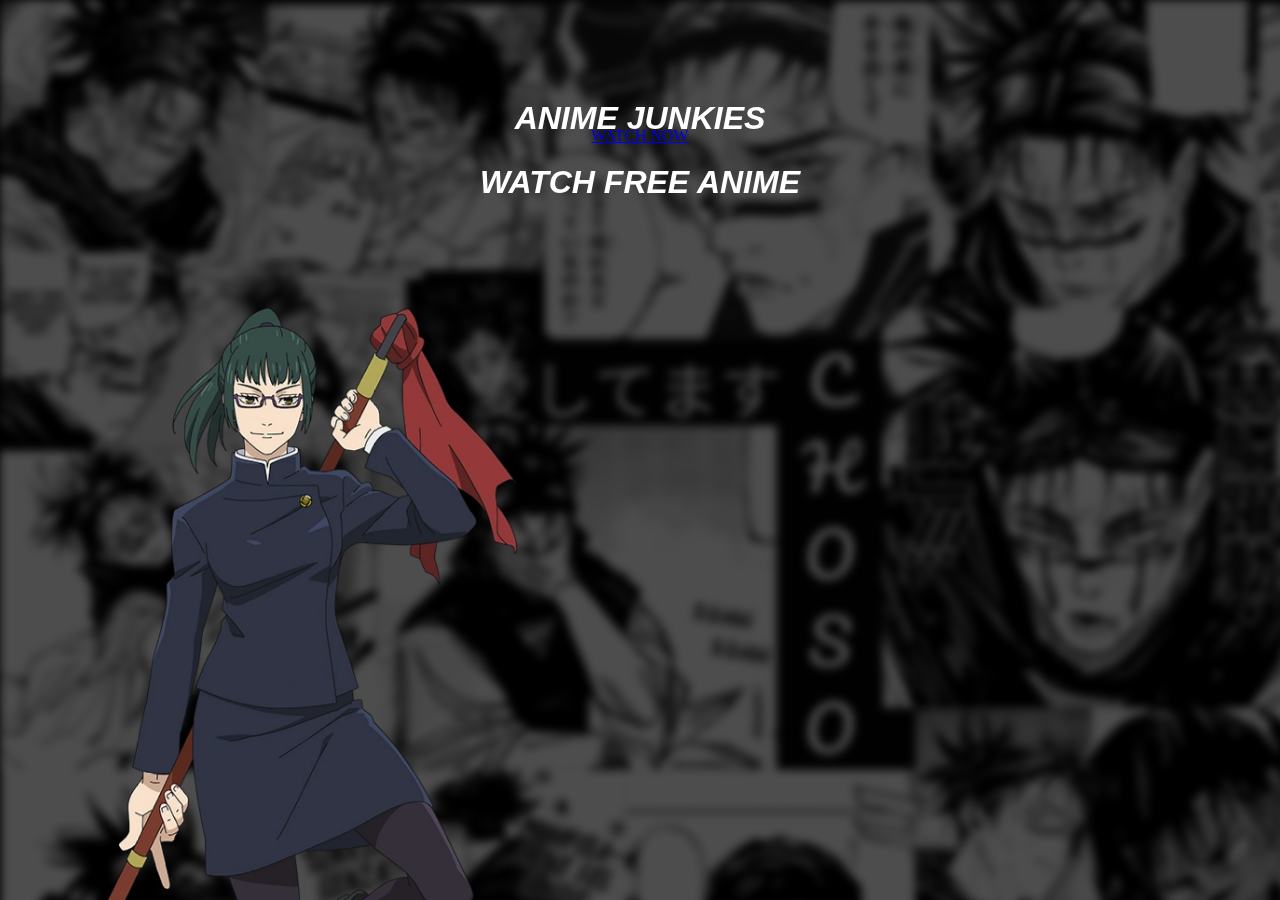
<file: index.html>
<html>
<link rel="stylesheet" href="style.css">

<head>
    <title>Anime Junkies</title>
</head>

<body>
    <img src="./Assets/tran_background.png" alt="Mangaa" class="manga">
    <img src="./Assets/maki.webp" alt="Makii" class="maki">
    <h2 class="title">ANIME JUNKIES</h2>
    <h2 class="intro">WATCH FREE ANIME</h2>
    <div class="wbutt"><a href="https://aniwatchtv.to/home><button class="wbutton">WATCH NOW</button></a></div>
</body>

</html>
</file>
<file: style.css>
body {
    max-width: 100%;
    margin: 0;
    padding: 0;
    background-color: black;
}

.title {
    position: relative;
    font-family: Arial, Helvetica, sans-serif;
    color: white;
    font-size: 32px;
    bottom: -100;
    z-index: 1;
    font-style: italic;
    text-align: center;
}

.intro {
    position: relative;
    font-family: Arial, Helvetica, sans-serif;
    color: white;
    font-size: 32;
    bottom: -100px;
    z-index: 1;
    font-style: italic;
    text-align: center;
}

.maki {
    position: fixed;
    width: 700px;
    z-index: -1;
    left: -100px;
    bottom: -400px;
}

.manga {
    z-index: -2;
    position: fixed;
    opacity: 0.3;
    background-repeat: no-repeat;
    filter: blur(5px);
}

.poswbutton {
    position: relative;
    text-align: center;
    align-items: center;
    z-index: 2;
}

.wbutt {
    position: relative;
    text-align: center;
    align-items: center;
    z-index: 2;
}

.wbutton {
    position: relative;
    text-align: center;
    align-items: center;
    z-index: 3;
    font-family: Impact, Haettenschweiler, 'Arial Narrow Bold', sans-serif;
    font-style: italic;
    display: inline-block;
    border-radius: 100px;
    background-color: #00ab41;
    font-size: 32px;
    padding: 20px 50px;
    color: white;
    cursor: pointer;
    text-decoration: none;
    margin-top: 200px;
    transition-duration: 0.4s;
    border: 10px black;
}

.wbutton:hover {
    background-color: rgb(50, 205, 102);
}

.profile {
    z-index: 3;
    position: relative;
    font-size: 30px;
    color: white;
    font-family: Impact, Haettenschweiler, 'Arial Narrow Bold', sans-serif;
    background-color: transparent;
    border-color: transparent;
    bottom: -5%;
    right: -90%;
}

.profile:hover {
    color: gray;
    transition: ease-in-out 0.6s;
}
</file>
